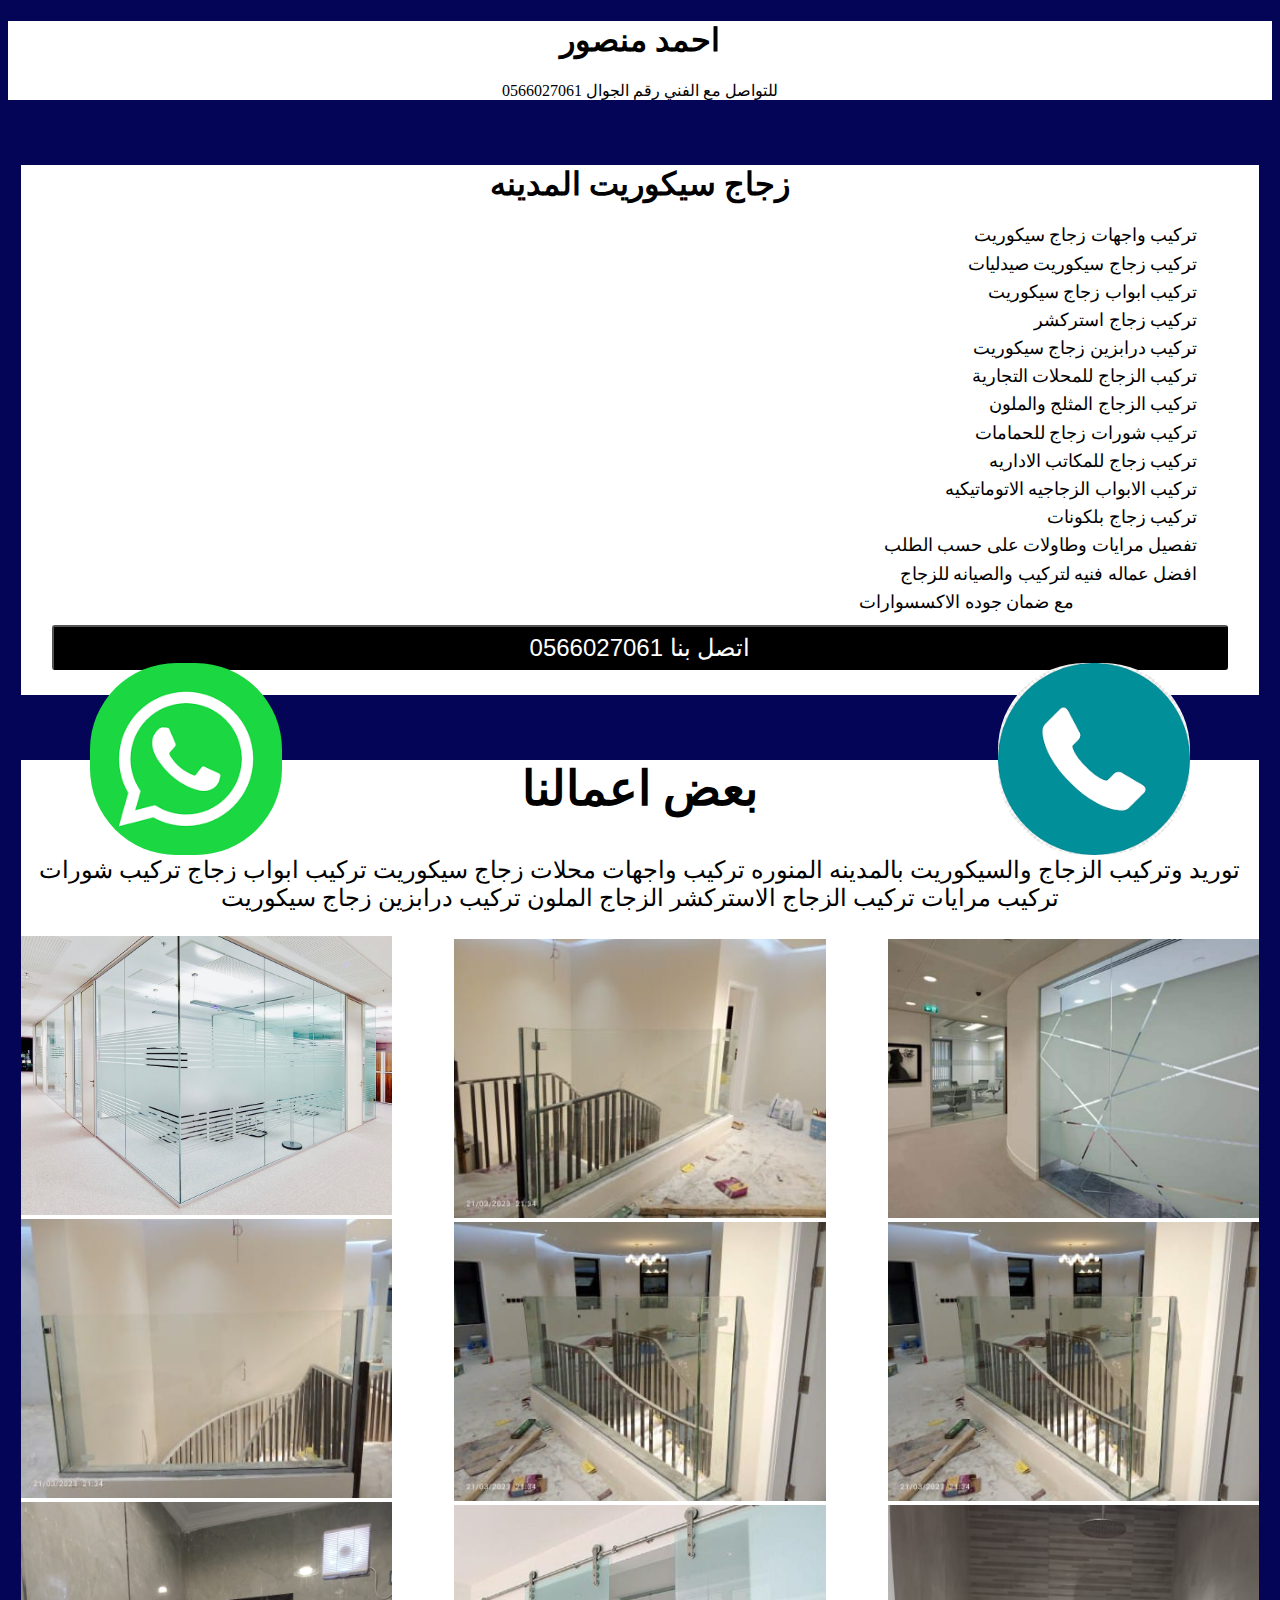
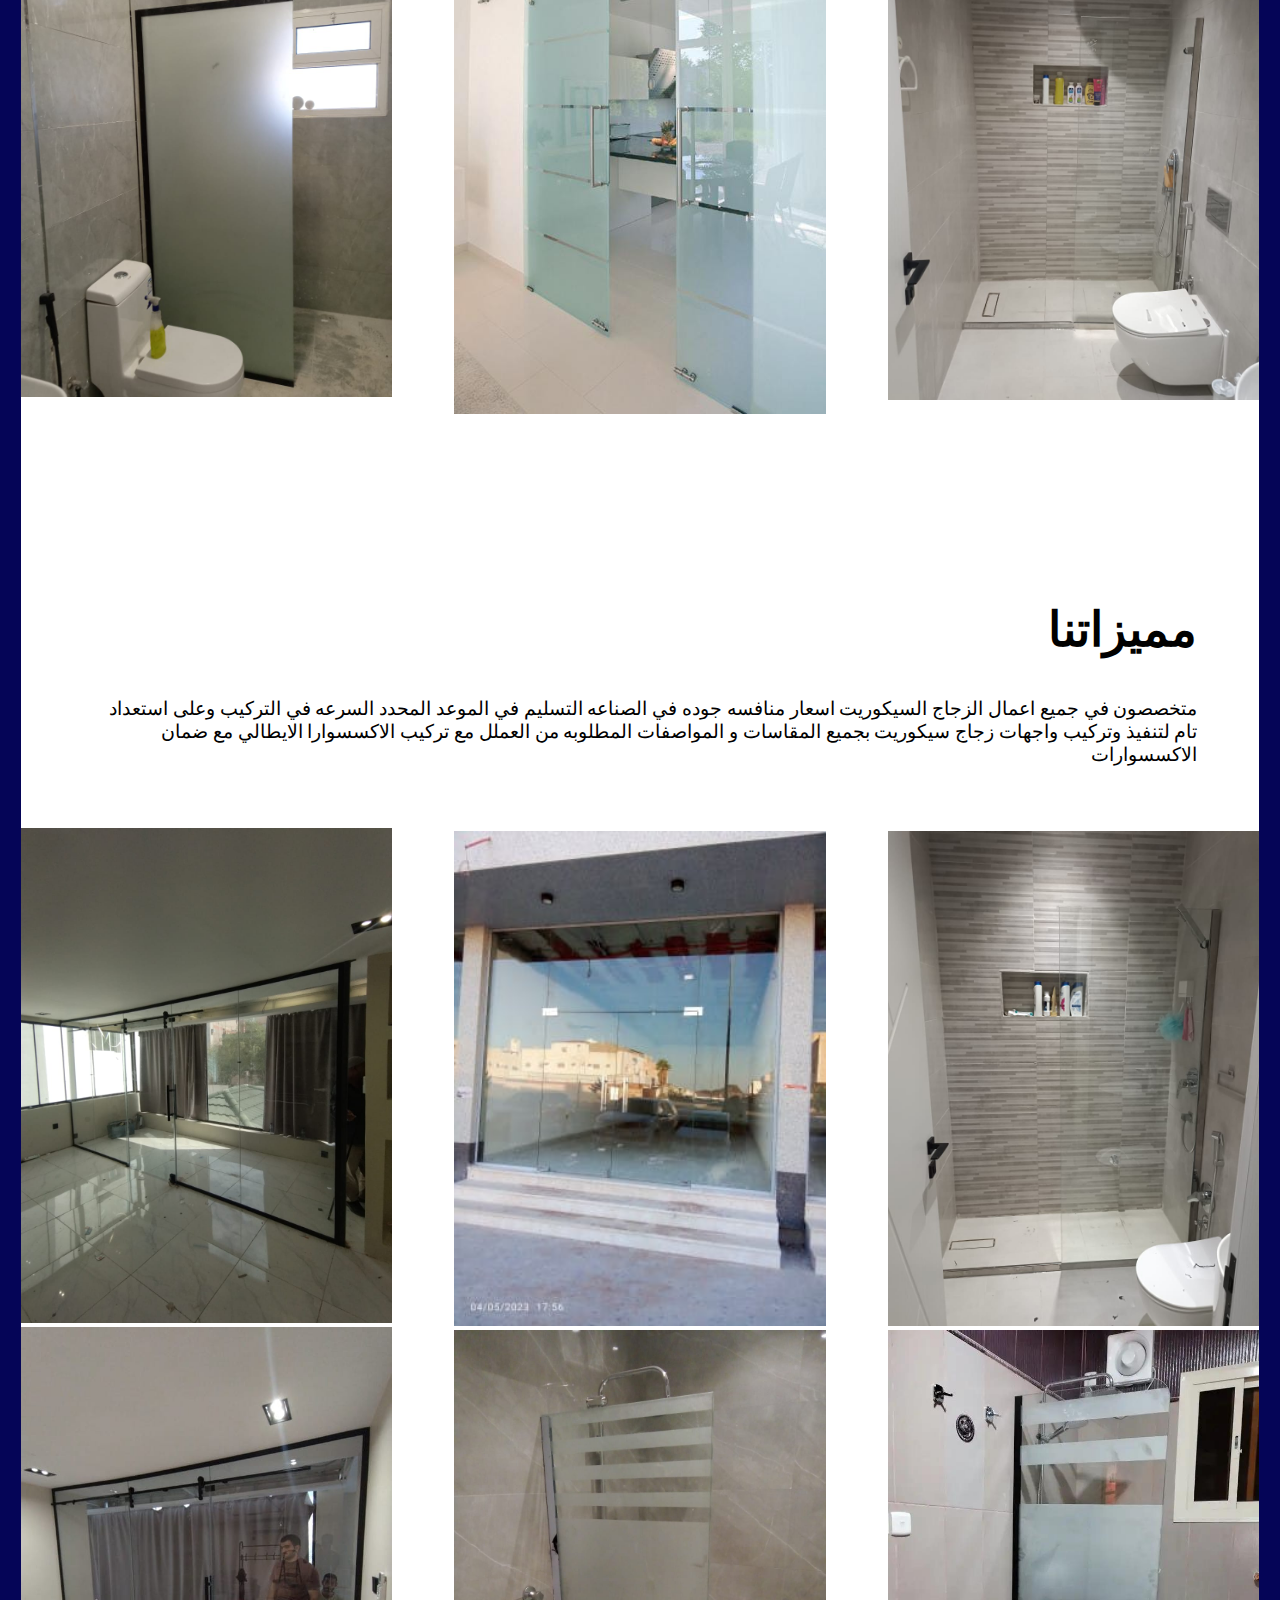
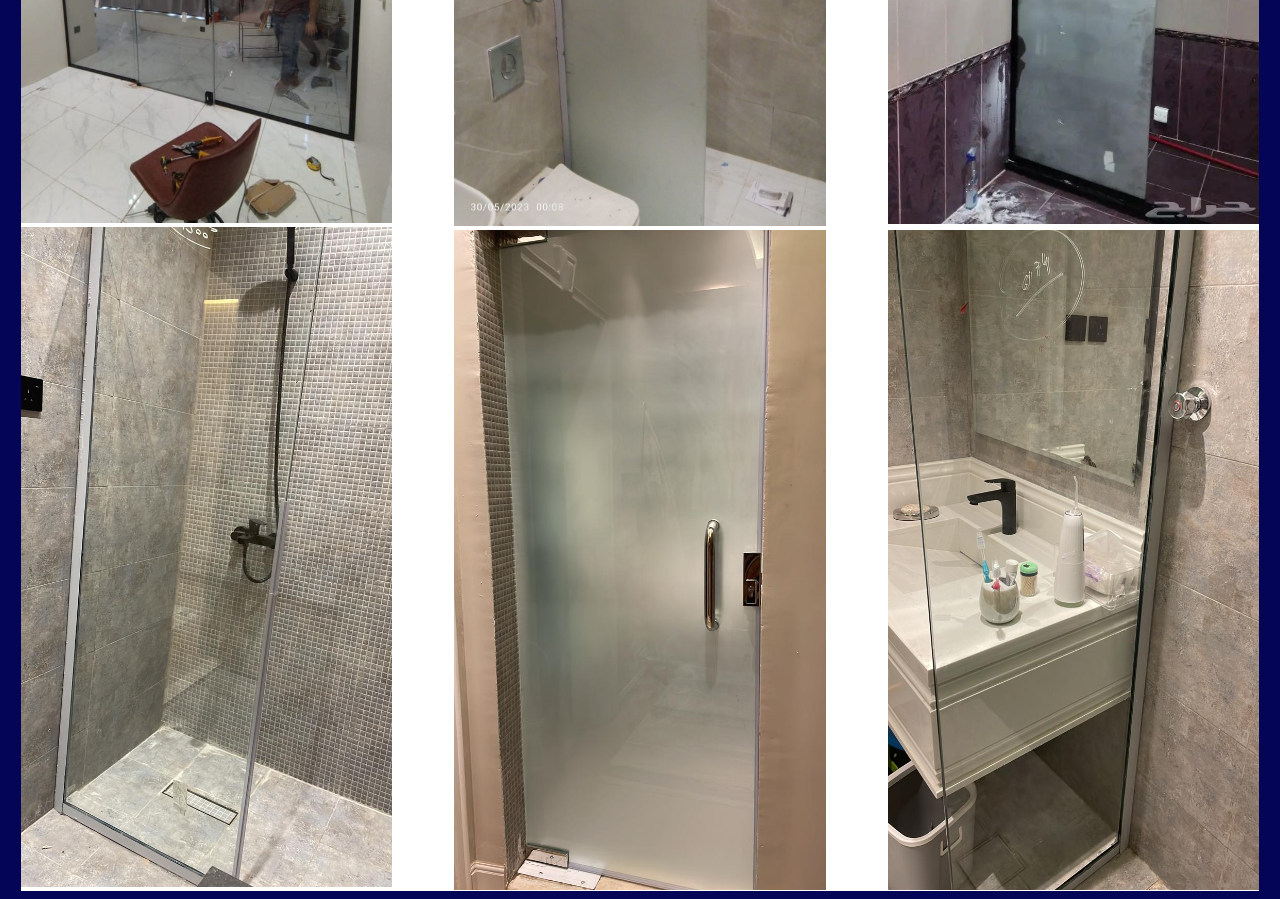
<file: index.html>
<!DOCTYPE html>
<html lang="ar">
<head>
    <meta charset="UTF-8">
    <meta name="viewport" content="width=device-width, initial-scale=1.0">
    <meta name="description" content="مؤسسه زجاج سيكوريت المدينه توريد وتركيب الزجاج والسيكوريت بالمدينه المنوره تركيب واجهات محلات زجاج سيكوريت تركيب ابواب زجاج تركيب شورات تركيب مرايات تركيب الزجاج الاستركشر الزجاج الملون تركيب درابزين زجاج سيكوريت">
    <meta name="keywords" content="مؤسسه زجاج سيكوريت المدينه توريد وتركيب الزجاج والسيكوريت بالمدينه المنوره تركيب واجهات محلات زجاج سيكوريت تركيب ابواب زجاج تركيب شورات تركيب مرايات تركيب الزجاج الاستركشر الزجاج الملون تركيب درابزين زجاج سيكوريت">
    <meta name="google-site-verification" content="VTIOeNDmKY8FoMCrTXFpuWVQ0tqpB4fup8BBxixO_w4" />
    <link rel="stylesheet" href="style.css">
    <title>مؤسسه زجاج سيكوريت المدينه</title>
</head>
<body>
<div id="nafbar">
    <center>
        <h1>احمد منصور</h1>
        <p>للتواصل مع الفني رقم الجوال 0566027061</p>
    </center>
</div>
<a href="tel:+566027061" id="pho"><img src="imges/111.png" alt="icon"></a>
<a href="http://wa.me/+566027061" id="wat"><img src="imges/222.png" alt="icon"></a>
<div id="main1" dir="rtl">
    <center>
        <h1>زجاج سيكوريت المدينه</h1>
    </center>   
        <p id="p1">تركيب واجهات زجاج سيكوريت</p>
        <p id="p1">تركيب زجاج سيكوريت صيدليات</p>
        <p id="p1">تركيب ابواب زجاج سيكوريت</p>
        <p id="p1">تركيب زجاج استركشر</p>
        <p id="p1">تركيب درابزين زجاج سيكوريت</p>
        <p id="p1">تركيب الزجاج للمحلات التجارية</p>
        <p id="p1">تركيب الزجاج المثلج والملون</p>
        <p id="p1">تركيب شورات زجاج للحمامات</p>
        <p id="p1">تركيب زجاج للمكاتب الاداريه</p>
        <p id="p1">تركيب الابواب الزجاجيه الاتوماتيكيه</p>
        <p id="p1">تركيب زجاج بلكونات</p>
        <p id="p1">تفصيل مرايات وطاولات على حسب الطلب</p>
        <p id="p1">افضل عماله فنيه لتركيب والصيانه للزجاج</p>
    <center>
        <p id="p2">مع ضمان جوده الاكسسوارات</p>
        <a href="tel:+566027061"><button id="btnphon">اتصل بنا 0566027061</button></a>
    </center>
</div>
<div id="main2">
    <center>
    <h2>بعض اعمالنا</h2>
    <p id="p3">توريد وتركيب الزجاج والسيكوريت بالمدينه المنوره تركيب واجهات محلات زجاج سيكوريت تركيب ابواب زجاج تركيب شورات تركيب مرايات تركيب الزجاج الاستركشر الزجاج الملون تركيب درابزين زجاج سيكوريت</p>
    </center>
    <div>
        <img src="imges/1.jpeg" width="30%"><img src="imges/4.jpeg" id="im" width="30%"><img src="imges/7.jpeg" id="im" width="30%"><br>
        <img src="imges/9.jpeg" width="30%"><img src="imges/12.jpeg" id="im" width="30%"><img src="imges/24.jpeg" id="im" width="30%"><br>
        <img src="imges/3.jpeg" width="30%"><img src="imges/5.jpeg" id="im" width="30%"><img src="imges/8.jpeg" id="im" width="30%"><br>
    </div>
    <div id="main2_p" dir="rtl">
        <h2 id="h22">مميزاتنا</h2>
        <p>متخصصون في جميع اعمال الزجاج السيكوريت اسعار منافسه جوده في الصناعه التسليم في الموعد المحدد السرعه في التركيب وعلى استعداد تام لتنفيذ وتركيب واجهات زجاج سيكوريت بجميع المقاسات و المواصفات المطلوبه من العملل مع تركيب الاكسسوارا الايطالي مع ضمان الاكسسوارات</p>
    </div>  
    <div>
        <img src="imges/2.jpeg" width="30%"><img src="imges/6.jpeg" id="im" width="30%"><img src="imges/10.jpeg" id="im" width="30%"><br>
        <img src="imges/11.jpeg" width="30%"><img src="imges/13.jpeg" id="im" width="30%"><img src="imges/21.jpeg" id="im" width="30%"><br>
        <img src="imges/15.jpeg" width="30%"><img src="imges/17.jpeg" id="im" width="30%"><img src="imges/18.jpeg" id="im" width="30%"><br>
    </div>
</div>
</body>
</html>
</file>
<file: style.css>
body{
    background-color: rgb(5, 5, 87);
}
#nafbar{
    background-color: white;
    width: 100%;
}
#main1{
    background-color: white;
    margin-top: 65px;
    margin-left: 1%;
    width: 98%;
    padding-bottom: 2%;
}
#main1 a #btnphon{
    width: 95%;
    height: 45px;
    background-color: black;
    border-radius: 3px;
    margin-top: 1%;
    color: white;
    cursor: pointer;
    font-size: x-large;
}
#main1 a #btnphon:hover{
    background-color: brown;
}
#main1 #p1{
    margin-right: 5%;
    margin-top: 0.5%;
    margin-bottom: 0%;
    font-size: large;
}
#main1 #p2{
    float: right;
    margin-right: 15%;
    margin-top: 0.5%;
    margin-bottom: 0%;
    font-size: large;
}
#main2{
    background-color: white;
    margin-top: 65px;
    margin-left: 1%;
    width: 98%;
}
#main2 h2{
    font-size: xxx-large;
}
#main2 #p3{
    font-size: x-large;
}
#main2 #im{
    float: right;
    margin-left: 5%;
    margin-bottom: 1px;
    margin-top: 3px;
}
#main2 #h22{
    margin-top: 200px;
}
#main2 #main2_p{
    margin: 5%;
}
#main2 #main2_p p{
    font-size: larger;
}    
#wat img {
    position: fixed;
    width: 15%;
    border-radius: 45%;
    bottom: 5%;
    left: 7%;
}

#pho img {
    position: fixed;
    width: 15%;
    border-radius: 45%;
    right: 7%;
    bottom: 5%;
}
</file>
